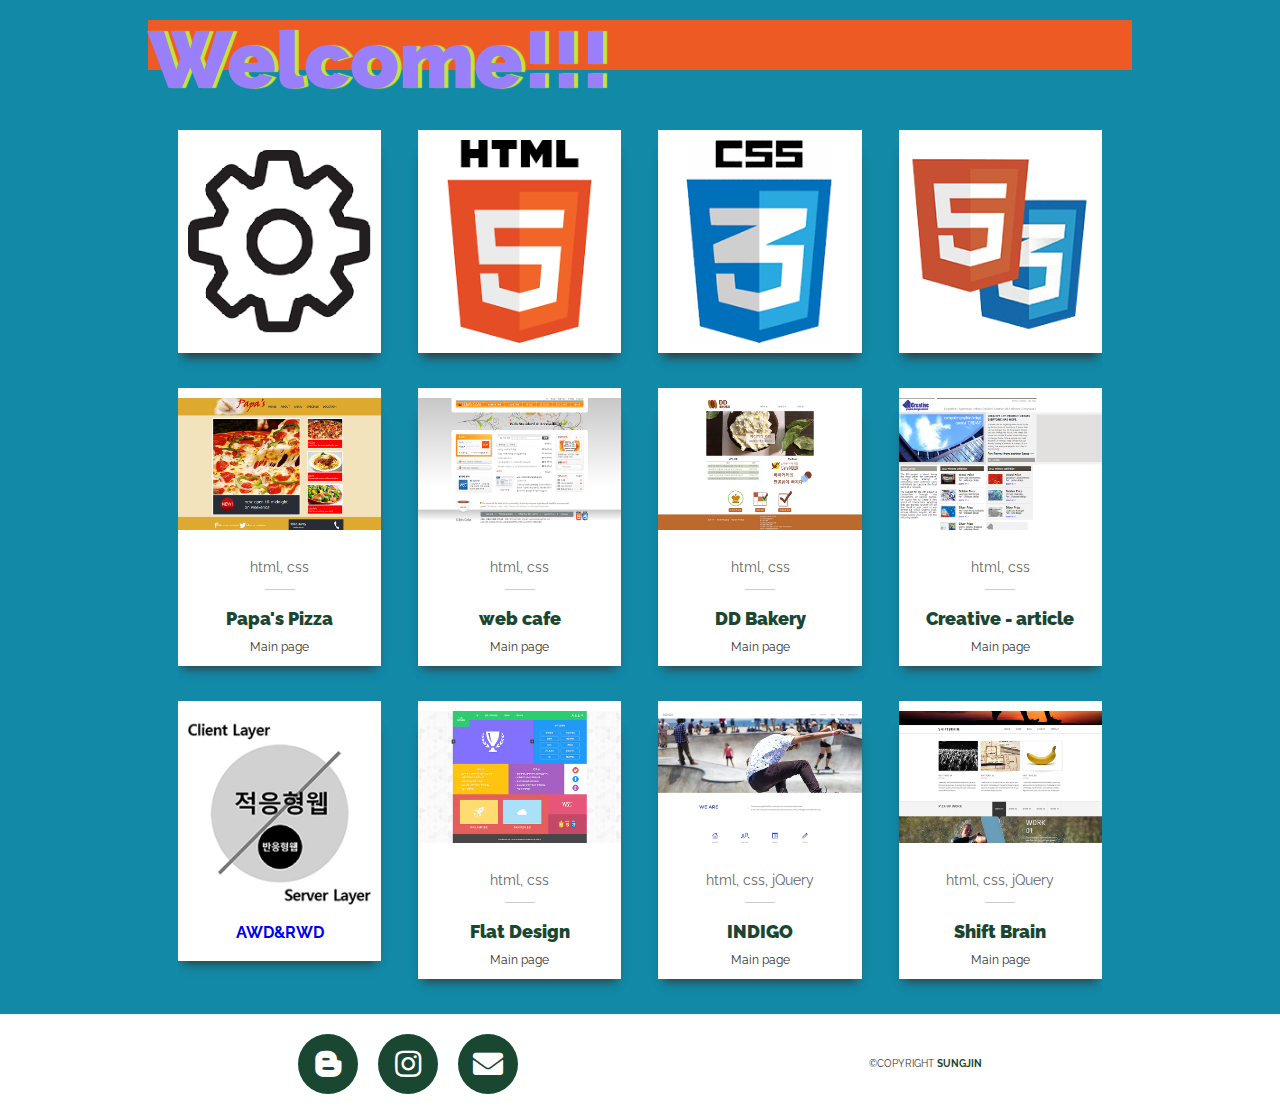
<file: index.html>
<!DOCTYPE html>
<html lang="en">
<head>
    <meta charset="UTF-8">
    <meta name="viewport" content="width=device-width, initial-scale=1.0">
    <meta http-equiv="X-UA-Compatible" content="ie=edge">
    <title>적응형.반응형 수업과정</title>
    <link rel="stylesheet" href="https://use.fontawesome.com/releases/v5.2.0/css/all.css">
    <link rel="stylesheet" href="css/reset.css">
    <link rel="stylesheet" href="css/main.css">
    <link rel="stylesheet" href="css/portfolio.css">
    <link rel="shortcut icon" href="img/shortcut.png">
    <script src="js/vendor/jquery-1.10.2.min.js"></script>
    <script src="js/vendor/jquery-1.12.4.min.js"></script>
    <script src="js/vendor/jquery-ui-1.10.3.custom.min.js"></script>
    <script src="js/vendor/modernizr.custom.min.js"></script>
    <script src="js/vendor/"></script>
    <script src="js/main.js"></script>

</head>
<body>
    <header id="header" class="header">
     
            <h1 class="logoTitle"><a href="index.html">Welcome!!!</a></h1>
      
    </header>   
    <section id="contents">
        <div class="container">
            <div class="contentBox">
                <ul class="hpSample clearBoth">
                    <li class="sample">
                        <a href="ex/bookM.html" target="_blank">
                            <img src="img/config.png" alt="Flat Design">
                            <!-- <h3>html, css</h3>
                            <h2>Flat Design</h2>
                            <p>Main page & 3 Sub pages</p>
                            <span class="day">5 days</span> -->
                            <span class="black">환경 설정</span>
                        </a>
                        <div class="shadow"></div>
                        
                    </li>
                    <li class="sample">
                        <a href="ex/ppt-html5-basic.zip" target="_blank">
                        <!-- <a href="ex/html5.zip" target="_blank"> -->
                            <img src="img/html5.png" alt="Flat Design">
                            <!-- <h3>html, css</h3>
                            <h2>Flat Design</h2>
                            <p>Main page & 3 Sub pages</p>
                            <span class="day">5 days</span> -->
                            <span class="black">html5태그기초 <br><br> 태그 <br><br> 블럭&인라인<br><br> </span>
                        </a>
                        <div class="shadow"></div>
                        
                    </li>
                    <li class="sample">
                        <a href="ex/ppt-css3-basic.zip" target="_blank">
                            <img src="img/css3.png" alt="Creative jQuery Sample">
                            <!-- <h3>html, css, jQuery</h3>
                            <h2>Creative jQuery</h2>
                            <p>Main page - Action Sample</p>
                            <span class="day">2 days</span> -->
                            <span class="black">CSS3기초 <br><br> 선택자 <br><br> 색상 <br><br> 텍스트 </span>
                        </a>
                        <div class="shadow"></div>
                        
                    </li>
                    <li class="sample">
                        <a href="ex/css3-layout.zip" target="_blank">
                            <img src="img/5+3.png" alt="SHIFT BRAIN">
                            <!-- <h3>html, css, jQuery</h3>
                            <h2>SHIFT BRAIN&copy;</h2>
                            <p>Main page</p>
                            <span class="day">2 days</span> -->
                            <span class="black">레이아웃 <br> float <br> position <br> display</span>
                        </a>
                        <div class="shadow"></div>
                        
                    </li>

                    <li class="sample">
                        <a href="http://jcoking.dothome.co.kr/portfolio15/" target="_blank">
                            <img src="img/hp_img_15.png" alt="">
                            <h3>html, css</h3>
                            <h2>Papa's Pizza</h2>
                            <p>Main page</p>
                            <span class="day"></span>
                            <span class="black">크로스브라우징 <br> </span>
                        </a>
                        <div class="shadow"></div>
                        
                    </li>
                    <li class="sample">
                        <a href="http://jcoking.dothome.co.kr/portfolio07/" target="_blank">
                            <img src="img/hp_img_07.png" alt="">
                            <h3>html, css</h3>
                            <h2>web cafe</h2>
                            <p>Main page</p>
                            <span class="day"></span>
                            <span class="black">웹표준</span>
                        </a>
                        <div class="shadow"></div>
                        
                    </li>
                    <li class="sample">
                        <a href="http://jcoking.dothome.co.kr/portfolio12/" target="_blank">
                            <img src="img/hp_img_12.png" alt="">
                            <h3>html, css</h3>
                            <h2>DD Bakery</h2>
                            <p>Main page</p>
                            <span class="day"></span>
                            <span class="black"></span>
                        </a>
                        <div class="shadow"></div>
                    </li>
                    <li class="sample">
                        <a href="#" target="_blank">
                            <img src="img/hp_img_14.png" alt="">
                            <h3>html, css</h3>
                            <h2>Creative - article</h2>
                            <p>Main page</p>
                            <span class="day"></span>
                            <span class="black"></span>
                        </a>
                        <div class="shadow"></div>
                        
                    </li>                        

                    <li class="sample">
                        <a href="#" target="_blank">
                            
                           <p><img src="img/Ad+Re.png" alt=""></p>
                            <h1>AWD&RWD</h1>
                            <h2></h2>
                            <p></p>
                            <span class="day"></span>
                            <span class="black">뷰포트<br>미디어쿼리<br>fluid <br>flexible <br></span>
                        </a>
                        <div class="shadow"></div>
                        
                    </li>                    
                    <li class="sample">
                        <a href="#" target="_blank">
                            <img src="img/hp_img_01.png" alt="Time Switch">
                            <h3>html, css</h3>
                            <h2>Flat Design</h2>
                            <p>Main page</p>
                            <span class="day"></span>
                            <span class="black"></span>
                        </a>
                        <div class="shadow"></div>
                        
                    </li>
                    <li class="sample">
                        <a href="#" target="_blank">
                            <img src="img/hp_img_06.png" alt="">
                            <h3>html, css, jQuery</h3>
                            <h2>INDIGO</h2>
                            <p>Main page</p>
                            <span class="day"></span>
                            <span class="black"></span>
                        </a>
                        <div class="shadow"></div>
                    
                    </li>
                    <li class="sample">
                        <a href="#" target="_blank">
                            <img src="img/hp_img_03.png" alt="">
                            <h3>html, css, jQuery</h3>
                            <h2>Shift Brain</h2>
                            <p>Main page</p>
                            <span class="day"></span>
                            <span class="black"></span>
                        </a>
                        <div class="shadow"></div>
                        
                    </li>
                    <!-- <li class="sample">
                        <a href="#" target="_blank">
                            <img src="img/hp_img_16.png" alt="">
                            <h3>html, css</h3>
                            <h2>Time Switch - article</h2>
                            <p>Sub page</p>
                            <span class="day"></span>
                            <span class="black"></span>
                        </a>
                        <div class="shadow"></div>
                        
                    </li>                    
                    <li class="sample">
                        <a href="#" target="_blank">
                            <img src="img/hp_img_05.png" alt="INDIGO">
                            <h3>html, css, jQuery</h3>
                            <h2>Time Switch</h2>
                            <p>Main page & Sub page</p>
                            <span class="day"></span>
                            <span class="black"></span>
                        </a>
                        <div class="shadow"></div>
                        
                    </li>



                    <li class="sample">
                        <a href="#" target="_blank">
                            <img src="img/hp_img_09.png" alt="">
                            <h3>html, css</h3>
                            <h2>Cafe LEAF</h2>
                            <p>Main page</p>
                            <span class="day"></span>
                            <span class="black"></span>
                        </a>
                        <div class="shadow"></div>
                        
                    </li>

                    <li class="sample">
                        <a href="#" target="_blank">
                            <img src="img/hp_img_13.png" alt="">
                            <h3>html, css, jQuery</h3>
                            <h2>iCox</h2>
                            <p>Main page</p>
                            <span class="day"></span>
                            <span class="black"></span>
                        </a>
                        <div class="shadow"></div>
                        
                    </li> -->


                </ul>    <!-- .hpSample/ -->
            </div>    <!-- .contentBox/ -->
        </div>    <!-- .container/ -->
    </section>    <!-- #contents/ -->
    <footer id="footer">
        <div class="container clearBoth">
            <ul class="sns">
                <li><a href="#"><i class="fab fa-blogger-b"></i><span class=skip>Blog</span></a></li>
                <li><a href="#"><i class="fab fa-instagram"></i><span class=skip>Instagram</span></a></li>
                <li><a href="mailto:parkele1@naver.com"><i class="fas fa-envelope"></i><span class=skip>E-mail</span></a></li>
            </ul>    <!-- .sns/ -->
            <p class="copy">&copy;COPYRIGHT <span>SungJin</span></p>
        </div>    <!-- .container/ -->
    </footer>    <!-- #footer/ -->
</body>
</html>
</file>
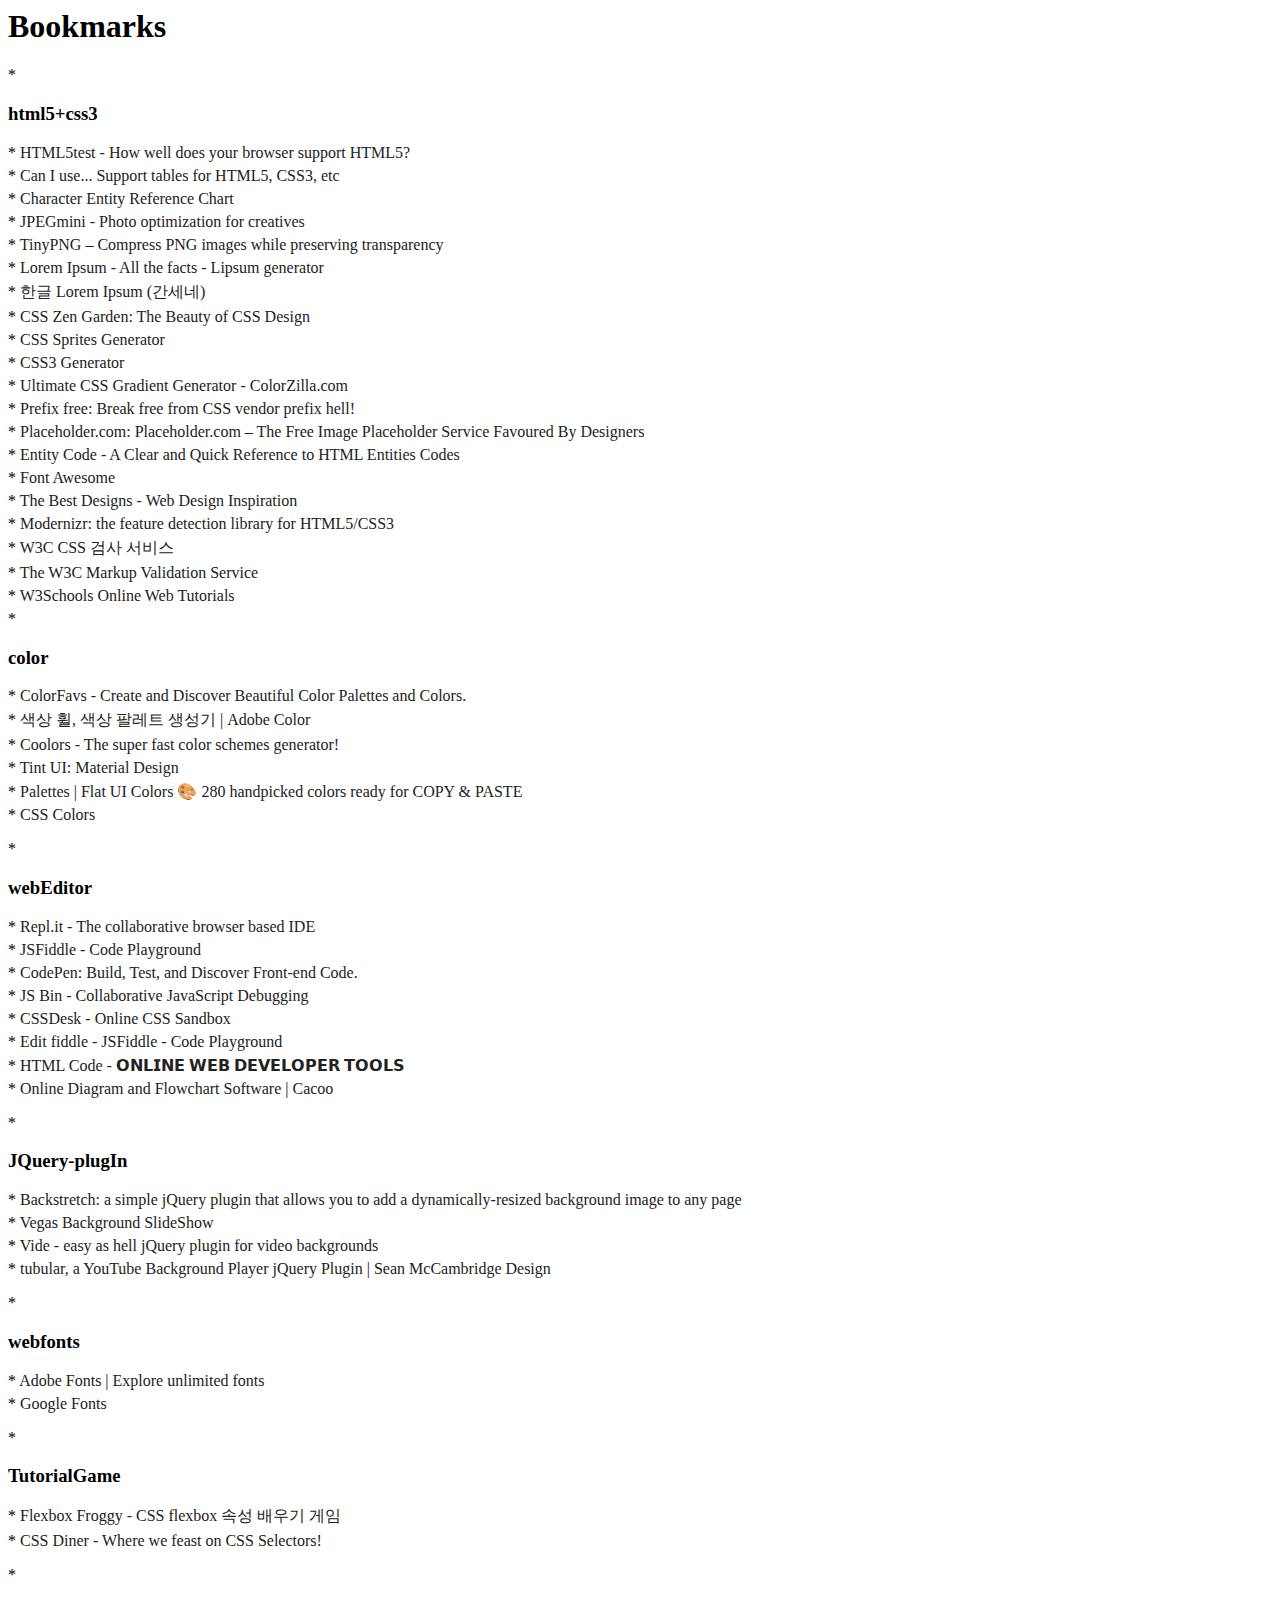
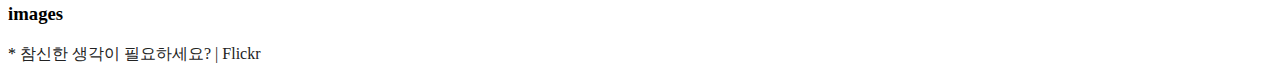
<file: ex/bookM.html>
<!DOCTYPE NETSCAPE-Bookmark-file-1>
<!-- This is an automatically generated file.
     It will be read and overwritten.
     DO NOT EDIT! -->
<META HTTP-EQUIV="Content-Type" CONTENT="text/html; charset=UTF-8">
<TITLE>Bookmarks</TITLE>
<style>

    dt { margin-bottom:5px;}
    dt::before { content:"* ";}
    a { text-decoration: none; color:#222;}
    
</style>
<H1>Bookmarks</H1>
<DL><p>
 
    <DL><p>
        <DT><H3 ADD_DATE="1595238751" LAST_MODIFIED="1596390543">html5+css3</H3>
        <DL><p>
            <DT><A HREF="http://html5test.com/" ADD_DATE="1595238880" ICON="[data-uri]">HTML5test - How well does your browser support HTML5?</A>
            <DT><A HREF="https://caniuse.com/" ADD_DATE="1596179786" ICON="[data-uri]">Can I use... Support tables for HTML5, CSS3, etc</A>
            <DT><A HREF="https://dev.w3.org/html5/html-author/charref" ADD_DATE="1595258113">Character Entity Reference Chart</A>
            <DT><A HREF="https://www.jpegmini.com/creators#utm_source=google&utm_medium=cpc-ongoing-brand&utm_content=jpegmini-pro?gclid=EAIaIQobChMI2JHn05726gIVFT5gCh1eFgVwEAAYASAAEgKtBvD_BwE" ADD_DATE="1596155541" ICON="[data-uri]">JPEGmini - Photo optimization for creatives</A>
            <DT><A HREF="https://tinypng.com/" ADD_DATE="1596155919" ICON="[data-uri]">TinyPNG – Compress PNG images while preserving transparency</A>
            <DT><A HREF="https://lipsum.com/" ADD_DATE="1596179679">Lorem Ipsum - All the facts - Lipsum generator</A>
            <DT><A HREF="http://guny.kr/stuff/klorem/" ADD_DATE="1596388956">한글 Lorem Ipsum (간세네)</A>
            <DT><A HREF="http://www.csszengarden.com/" ADD_DATE="1596360581" ICON="[data-uri]">CSS Zen Garden: The Beauty of CSS Design</A>
            <DT><A HREF="https://www.toptal.com/developers/css/sprite-generator/" ADD_DATE="1596179660">CSS Sprites Generator</A>
            <DT><A HREF="http://css3generator.com/" ADD_DATE="1596179692" ICON="[data-uri]">CSS3 Generator</A>
            <DT><A HREF="https://www.colorzilla.com/gradient-editor/" ADD_DATE="1596179704" ICON="[data-uri]">Ultimate CSS Gradient Generator - ColorZilla.com</A>
            <DT><A HREF="http://leaverou.github.io/prefixfree/" ADD_DATE="1596364445" ICON="[data-uri]">Prefix free: Break free from CSS vendor prefix hell!</A>
            <DT><A HREF="https://placeholder.com/" ADD_DATE="1596179725" ICON="[data-uri]">Placeholder.com: Placeholder.com – The Free Image Placeholder Service Favoured By Designers</A>
            <DT><A HREF="https://entitycode.com/#currency-content" ADD_DATE="1596180038">Entity Code - A Clear and Quick Reference to HTML Entities Codes</A>
            <DT><A HREF="https://fontawesome.com/" ADD_DATE="1596180126" ICON="[data-uri]">Font Awesome</A>
            <DT><A HREF="https://www.thebestdesigns.com/" ADD_DATE="1596257729" ICON="[data-uri]">The Best Designs - Web Design Inspiration</A>
            <DT><A HREF="https://modernizr.com/" ADD_DATE="1596309220" ICON="[data-uri]">Modernizr: the feature detection library for HTML5/CSS3</A>
            <DT><A HREF="https://jigsaw.w3.org/css-validator/" ADD_DATE="1596375391" ICON="[data-uri]">W3C CSS 검사 서비스</A>
            <DT><A HREF="https://validator.kldp.org/" ADD_DATE="1596381497" ICON="[data-uri]">The W3C Markup Validation Service</A>
            <DT><A HREF="https://www.w3schools.com/" ADD_DATE="1596390470" ICON="[data-uri]">W3Schools Online Web Tutorials</A>
            <DT><H3 ADD_DATE="1595307877" LAST_MODIFIED="1595864199">color</H3>
            <DL><p>
                <DT><A HREF="http://www.colorfavs.com/" ADD_DATE="1595307864" ICON="[data-uri]">ColorFavs - Create and Discover Beautiful Color Palettes and Colors.</A>
                <DT><A HREF="https://color.adobe.com/ko/create/color-wheel" ADD_DATE="1595308168" ICON="[data-uri]">색상 휠, 색상 팔레트 생성기 | Adobe Color</A>
                <DT><A HREF="https://coolors.co/" ADD_DATE="1595308642" ICON="[data-uri]">Coolors - The super fast color schemes generator!</A>
                <DT><A HREF="https://www.rehabcenter.marketing/tintui/index.html" ADD_DATE="1595309263">Tint UI: Material Design</A>
                <DT><A HREF="https://flatuicolors.com/" ADD_DATE="1595309288" ICON="[data-uri]">Palettes | Flat UI Colors 🎨 280 handpicked colors ready for COPY &amp; PASTE</A>
                <DT><A HREF="https://www.w3schools.com/cssref/css_colors.asp" ADD_DATE="1595863879">CSS Colors</A>
            </DL><p>
            <DT><H3 ADD_DATE="1595861839" LAST_MODIFIED="1596257729">webEditor</H3>
            <DL><p>
                <DT><A HREF="https://repl.it/" ADD_DATE="1595861778" ICON="[data-uri]">Repl.it - The collaborative browser based IDE</A>
                <DT><A HREF="https://jsfiddle.net/" ADD_DATE="1595861852" ICON="[data-uri]">JSFiddle - Code Playground</A>
                <DT><A HREF="https://codepen.io/" ADD_DATE="1590548658" ICON="[data-uri]">CodePen: Build, Test, and Discover Front-end Code.</A>
                <DT><A HREF="http://jsbin.com/?html,output" ADD_DATE="1595863043" ICON="[data-uri]">JS Bin - Collaborative JavaScript Debugging</A>
                <DT><A HREF="http://www.cssdesk.com/" ADD_DATE="1595864199" ICON="[data-uri]">CSSDesk - Online CSS Sandbox</A>
                <DT><A HREF="https://jsfiddle.net/pilsogood/9r8btc3p/" ADD_DATE="1595864218" ICON="[data-uri]">Edit fiddle - JSFiddle - Code Playground</A>
                <DT><A HREF="https://html-css-js.com/html/" ADD_DATE="1595864255" ICON="[data-uri]">HTML Code - 𝗢𝗡𝗟𝗜𝗡𝗘 𝗪𝗘𝗕 𝗗𝗘𝗩𝗘𝗟𝗢𝗣𝗘𝗥 𝗧𝗢𝗢𝗟𝗦</A>
                <DT><A HREF="https://cacoo.com/" ADD_DATE="1596257455" ICON="[data-uri]">Online Diagram and Flowchart Software | Cacoo</A>
            </DL><p>
            <DT><H3 ADD_DATE="1596156406" LAST_MODIFIED="1596168506">JQuery-plugIn</H3>
            <DL><p>
                <DT><A HREF="https://www.jquery-backstretch.com/" ADD_DATE="1596156366">Backstretch: a simple jQuery plugin that allows you to add a dynamically-resized background image to any page</A>
                <DT><A HREF="http://vegas.jaysalvat.com/" ADD_DATE="1596156586" ICON="[data-uri]">Vegas Background SlideShow</A>
                <DT><A HREF="http://vodkabears.github.io/vide/" ADD_DATE="1596166275" ICON="[data-uri]">Vide - easy as hell jQuery plugin for video backgrounds</A>
                <DT><A HREF="http://www.seanmccambridge.com/tubular/" ADD_DATE="1596167105">tubular, a YouTube Background Player jQuery Plugin | Sean McCambridge Design</A>
            </DL><p>
            <DT><H3 ADD_DATE="1596168521" LAST_MODIFIED="1596179556">webfonts</H3>
            <DL><p>
                <DT><A HREF="https://fonts.adobe.com/" ADD_DATE="1596168506" ICON="[data-uri]">Adobe Fonts | Explore unlimited fonts</A>
                <DT><A HREF="https://fonts.google.com/" ADD_DATE="1596169660" ICON="[data-uri]">Google Fonts</A>
            </DL><p>
            <DT><H3 ADD_DATE="1596179588" LAST_MODIFIED="1596390470">TutorialGame</H3>
            <DL><p>
                <DT><A HREF="https://flexboxfroggy.com/#ko" ADD_DATE="1596179556" ICON="[data-uri]">Flexbox Froggy - CSS flexbox 속성 배우기 게임</A>
                <DT><A HREF="http://flukeout.github.io/" ADD_DATE="1596389821" ICON="[data-uri]">CSS Diner - Where we feast on CSS Selectors!</A>
            </DL><p>
            <DT><H3 ADD_DATE="1596180250" LAST_MODIFIED="1596225952">images</H3>
            <DL><p>
                <DT><A HREF="https://www.flickr.com/" ADD_DATE="1596180236" ICON="[data-uri]">참신한 생각이 필요하세요? | Flickr</A>
            </DL><p>
        </DL><p>
</DL><p>
</file>
<file: css/main.css>
@import url('https://fonts.googleapis.com/css2?family=Raleway&display=swap');

body {margin:0 auto; background-color:#1289A7; min-width:477px;
    font-family: cooper-black-std, serif; font-weight: 400;
    font-style: normal; font-family: 'Raleway', sans-serif; color:#333333}
#header, #contents, #footer {margin:0 auto; position: relative;}
#footer {background-color:#ffffff;}
.container {max-width:984px; margin:0 auto; position:relative;
    overflow: hidden;}
#footer .copy {text-transform:uppercase;}
#footer .copy span {font-weight:bold; color:#1a4731;}

@media (max-width:479px) {   
    /* header */
    #header { margin-top:10px;}
    #header .container {margin:15px 15px 0;}
  
    #header .logoTitle {position: absolute; bottom:15px; right:25px;}
    #header .logoTitle a {font-size:50px; font-weight:900; color:#1a4731;
        text-shadow:4px 0px 1px #ffffff;}

    /* footer */
    #footer .container {height:150px; text-align:center;}
    #footer p {font-size:12px; text-align:center; width:100%;}
    #footer .sns {overflow:hidden; margin:25px auto 20px; width:220px;}
    #footer .sns li {float:left; }
    #footer .sns li a {display:block; width:60px; height:60px; border-radius:50%;
        background-color:#1a4731;}
    #footer .sns li a i {display:block; line-height:60px; text-align:center;
        color:#ffffff; font-size:30px;;}
    #footer .sns li:nth-child(2) {margin:0 20px;}
}    
    
@media (min-width:480px) and (max-width:767px) {   
    /* header */
    #header .container {margin:15px 15px 0;}
    #header .container {margin-top:0px;}
    #header { width:95%; height:30px; background:#EE5A24; margin-top:10px;}
    

    #header .logoTitle {margin-bottom:130px;}

    #header .logoTitle a {font-size:50px; font-weight:900; color:#FFC312;
        text-shadow:4px 0px 1px #0652DD;}

   
    
    /* footer */
    #footer .container {height:100px; line-height:100px;}
    #footer p {margin-right:50px; font-size:16px; float:right;}
    #footer .sns {float:left; margin-top:35px; margin-left:50px;
        overflow:hidden; display:inline-block;}
    #footer .sns li {float:left; }
    #footer .sns li a {display:block; width:45px; height:45px; border-radius:50%;
        background-color:#1a4731;sh}
    #footer .sns li a i {display:block; line-height:45px; text-align:center;
        color:#ffffff; font-size:24px;;}
    #footer .sns li:nth-child(2) {margin:0 20px;}
}    

@media (min-width:768px) and (max-width:1023px) {   
    /* header */
    #header .container {margin:15px 20px 0;}
    #header .container {margin-top:0px;}
    #header { width:95%; height:50px; background:#EE5A24; margin-top:20px;}
    

    #header .logoTitle {margin-bottom:130px;}

    #header .logoTitle a {font-size:80px; font-weight:900; color:#9980FA;
        text-shadow:4px 0px 1px #C4E538;}


    /* footer */
    #footer .container {height:100px; line-height:100px;}
    #footer p {margin-right:150px; font-size:16px; float:right;}
    #footer .sns {float:left; margin-top:35px; margin-left:150px;
        overflow:hidden; display:inline-block;}
    #footer .sns li {float:left; }
    #footer .sns li a {display:block; width:45px; height:45px; border-radius:50%;
        background-color:#1a4731;}
    #footer .sns li a i {display:block; line-height:45px; text-align:center;
        color:#ffffff; font-size:24px;;}
    #footer .sns li:nth-child(2) {margin:0 20px;}
}

@media (min-width:1024px){   
    /* header */
    
    #header .container {margin-top:0px;}
    #header { width:984px; height:50px; background:#EE5A24; margin-top:20px;}
    

    #header .logoTitle {margin-bottom:33px;}

    #header .logoTitle a {font-size:80px; font-weight:900; color:#9980FA;
        text-shadow:4px 0px 1px #C4E538;}

    /* footer */
    #footer .container {height:100px; line-height:100px;}
    #footer p {margin-right:150px; font-size:14px; float:right;}
    #footer .sns {float:left; margin-top:20px; margin-left:150px;
        overflow:hidden; display:inline-block;}
    #footer .sns li {float:left; }
    #footer .sns li a {display:block; width:60px; height:60px; border-radius:50%;
        background-color:#1a4731;}
    #footer .sns li a i {display:block; line-height:60px; text-align:center;
        color:#ffffff; font-size:30px;;}
    #footer .sns li:nth-child(2) {margin:0 20px;}
    #footer .copy{font-size:10px;}
}
</file>
<file: css/portfolio.css>
.hpSample li a {display:block; width:100%; padding:10px 0;
    z-index:10; background:#ffffff;
    overflow:hidden; position:relative;}
.hpSample li a img {width:100%; .filter:grayscale(1);}
.hpSample li .black {position:absolute; bottom:-100%; left:0;
    width:100%; height:100%; background:#009432;
    z-index:30; opacity:.75; padding-top:50px; color:#fff;font-size:20px;font-weight:bold;}

.hpSample li a h3 {margin:30px 0 0; color:#666666; font-size:14px;}
.hpSample li a h1 {font-weight:bold; margin-top:10px;}

.hpSample li a h3:after {content:''; display:block; width:30px; height:0;
    margin:15px auto; border-bottom:1px solid #cccccc; margin-bottom:20px;}
.hpSample li a h2 {margin-bottom:10px; color:#1a4731; font-size:18px;
    font-weight:900;}
.hpSample li a p {color:#333333; font-size:12px; line-height:1.5;}
.hpSample li a .day {display:block; color:#333333; font-size:12px;}

.hpSample li a:hover img {filter:grayscale(0);}    /* 이미지 원래 색상 */
.hpSample li a:hover h2 {color:#333333;}    /* 이미지 원래 색상 */

@media (max-width:479px) {
    #contents {margin:60px auto 0; width:100%;}
    #contents.fixup {margin-top:370px;}
    #contents .container {margin:0px 50px;}
    .hpSample {position:relative;}
    .hpSample li {width:100%;
        margin-bottom:35px;
        text-align:center; position:relative;}
    .hpSample li .shadow {position:absolute; top:7%; left:2.5%;
        width:95%; height:90%;
        box-shadow:0px 10px 10px #333333; z-index:-1;}
}
@media (min-width:480px) and (max-width:767px) {
    #contents {margin:60px auto 0; width:100%;}
    #contents.fixup {margin-top:350px;}
    #contents .container {margin:0px 50px;}
    .hpSample {position:relative;}
    .hpSample li {float:left; width:48%;
        margin-bottom:35px;
        text-align:center; position:relative;}
    .hpSample li:nth-child(2n+1) {margin-right:4%; }
    .hpSample li .shadow {position:absolute; top:7%; left:2.5%;
        width:95%; height:90%;
        box-shadow:0px 10px 10px #333333; z-index:-1;}
}

@media (min-width:768px) and (max-width:1023px) {
    #contents {margin:60px auto 0; width:100%;}
    #contents.fixup {margin-top:370px;}
    #contents .container {margin:0px 50px;}
    .hpSample {position:relative;}
    .hpSample li {float:left; width:31%;
        margin-right:3.5%; margin-bottom:35px;
        text-align:center; position:relative;}
    .hpSample li:nth-child(3n) {margin-right:0;}
    .hpSample li .shadow {position:absolute; top:7%; left:2.5%;
        width:95%; height:90%;
        box-shadow:0px 10px 10px #333333; z-index:-1;}
}

@media (min-width:1024px) {
    #contents {margin:60px auto 0; width:984px;}
    #contents.fixup {margin-top:400px;}
    #contents .container {margin:0px 30px;}
    .hpSample {position:relative;}
    .hpSample li {float:left; width:22%;
        margin-right:4%; margin-bottom:35px;
        text-align:center; position:relative;}
    .hpSample li .shadow {position:absolute; top:7%; left:2.5%;
        width:95%; height:90%;
        box-shadow:0px 10px 10px #333333; z-index:-1;}
    .hpSample li:nth-child(4n) {margin-right:0;}
    
}
</file>
